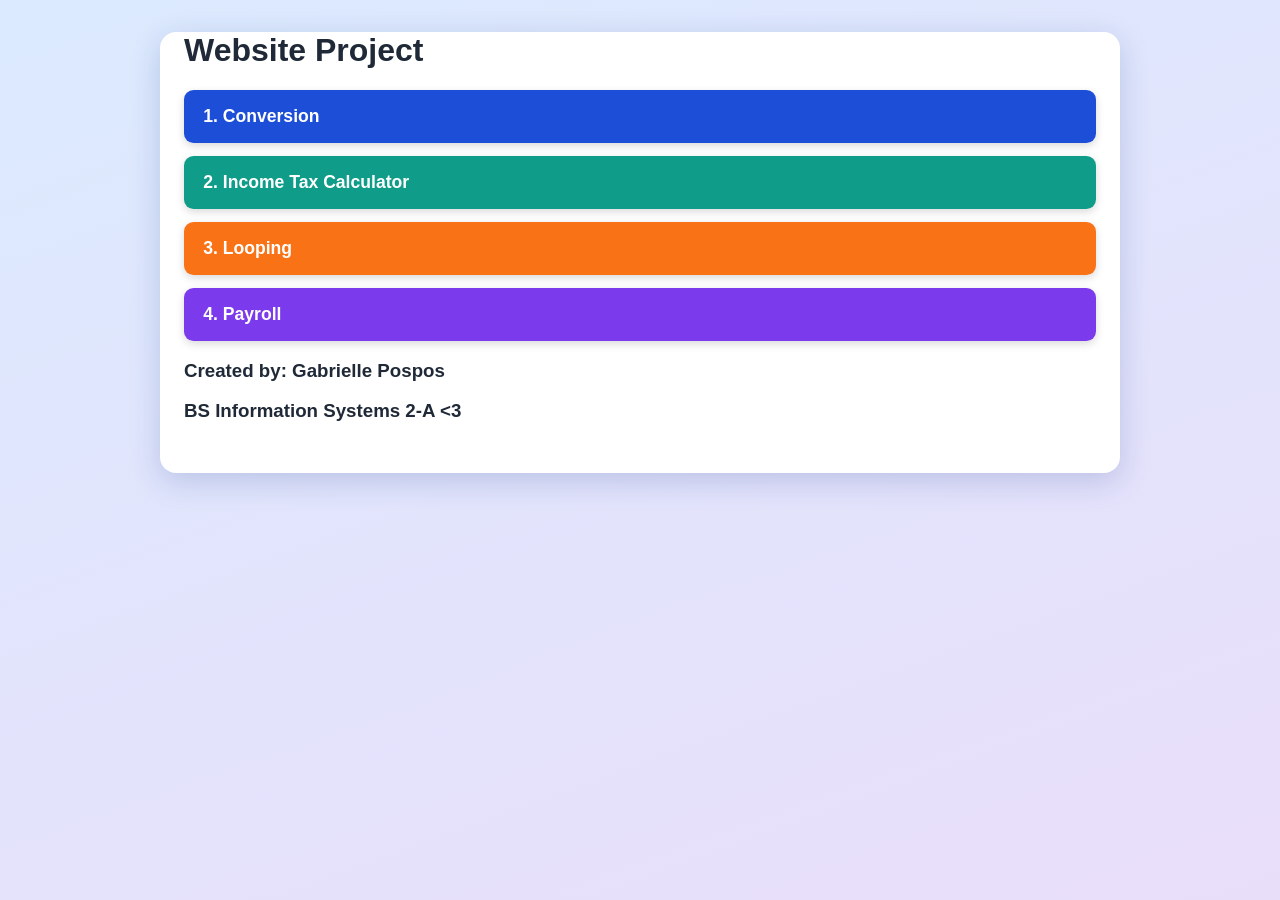
<file: index.html>
<!DOCTYPE html>
<html lang="en">
<head>
  <meta charset="UTF-8">
  <meta name="viewport" content="width=device-width, initial-scale=1">
  <title>Home Page</title>
  <link rel="stylesheet" href="style.css">
</head>
<body>
  <h1>Website Project</h1>
  <ul class="menu">
    <li><a href="conversion.html">1. Conversion</a></li>
    <li><a href="tax.html">2. Income Tax Calculator</a></li>
    <li><a href="looping.html">3. Looping</a></li>
    <li><a href="payroll.html">4. Payroll</a></li>
  </ul>
  <h3>Created by: Gabrielle Pospos</h3> 
  <h3>BS Information Systems 2-A <3</h3>
</body>
</html>
</file>
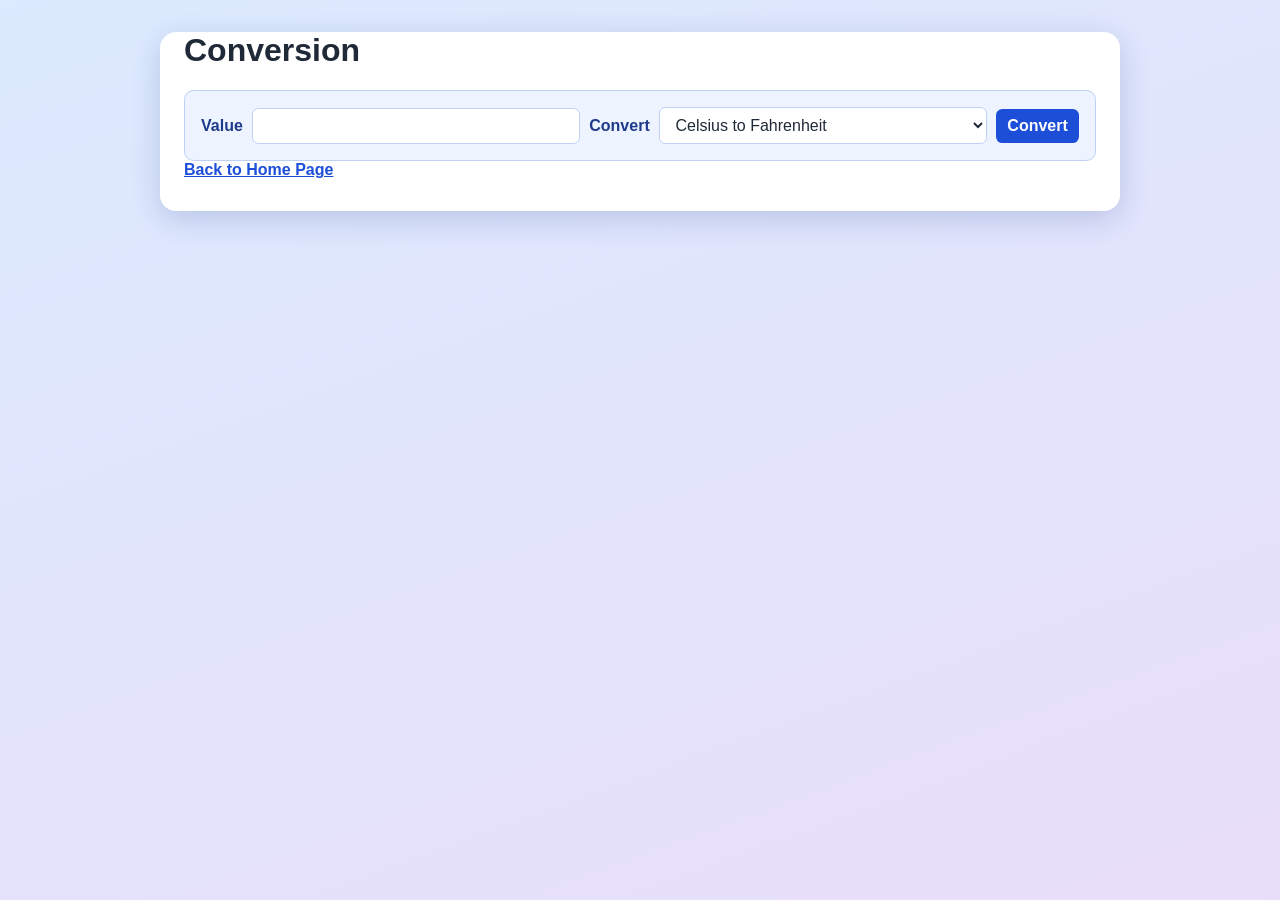
<file: conversion.html>
<!DOCTYPE html>
<html lang="en">
<head>
  <meta charset="UTF-8">
  <meta name="viewport" content="width=device-width, initial-scale=1">
  <title>Conversion</title>
  <link rel="stylesheet" href="style.css">
</head>
<body>
  <h1>Conversion</h1>
  <form id="form">
    <label for="value">Value</label>
    <input type="number" id="value" step="any" required>
    <label for="type">Convert</label>
    <select id="type">
      <option value="cToF">Celsius to Fahrenheit</option>
      <option value="fToC">Fahrenheit to Celsius</option>
      <option value="mToFt">Meters to Feet</option>
      <option value="ftToM">Feet to Meters</option>
    </select>
    <button type="submit">Convert</button>
  </form>
  <p id="result"></p>
  <a href="index.html">Back to Home Page</a>

  <script src="conversion.js"></script>
</body>
</html>
</file>
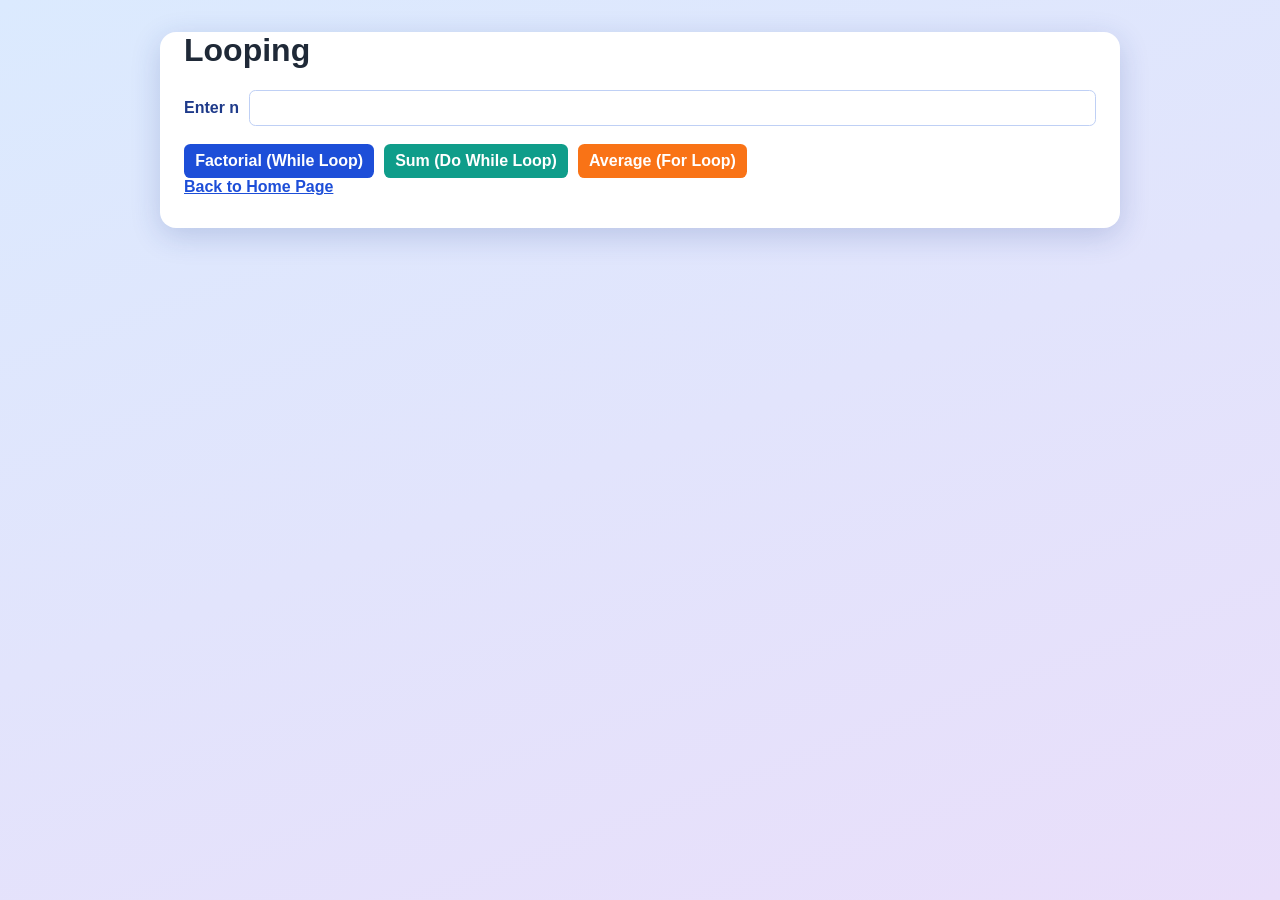
<file: looping.html>
<!DOCTYPE html>
<html lang="en">
<head>
  <meta charset="UTF-8">
  <meta name="viewport" content="width=device-width, initial-scale=1">
  <title>Looping</title>
  <link rel="stylesheet" href="style.css">
</head>
<body>
  <h1>Looping</h1>
  <div class="row">
    <label for="n">Enter n</label>
    <input type="number" id="n" min="1" max="100" step="1">
  </div>
  <br>
  <div class="row">
    <button id="fact">Factorial (While Loop)</button>
    <button id="sum">Sum (Do While Loop)</button>
    <button id="avg">Average (For Loop)</button>
  </div>
  <p id="result"></p>
  <a href="index.html">Back to Home Page</a>

  <script src="looping.js"></script>
</body>
</html>
</file>
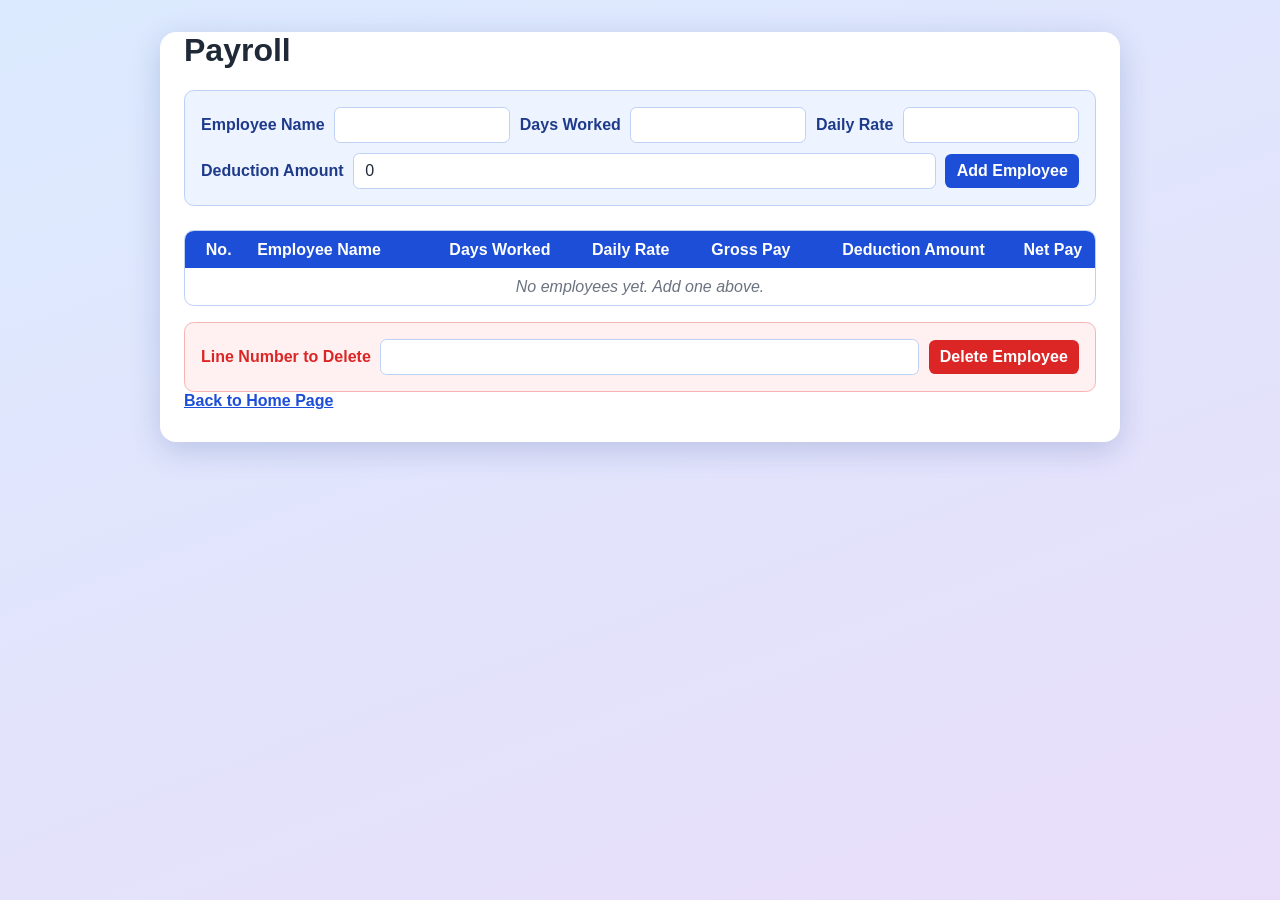
<file: payroll.html>
<!DOCTYPE html>
<html lang="en">
<head>
  <meta charset="UTF-8">
  <meta name="viewport" content="width=device-width, initial-scale=1">
  <title>Payroll</title>
  <link rel="stylesheet" href="style.css">
</head>
<body>
  <h1>Payroll</h1>
  <form id="addForm">
    <label for="name">Employee Name</label>
    <input type="text" id="name" required>
    <label for="days">Days Worked</label>
    <input type="number" id="days" min="0" step="any" required>
    <label for="rate">Daily Rate</label>
    <input type="number" id="rate" min="0" step="any" required>
    <label for="ded">Deduction Amount</label>
    <input type="number" id="ded" min="0" step="any" value="0" required>
    <button type="submit">Add Employee</button>
  </form>

  <div class="tbl">
    <table>
      <thead>
        <tr>
          <th class="n">No.</th><th>Employee Name</th><th class="n">Days Worked</th>
          <th class="n">Daily Rate</th><th class="n">Gross Pay</th>
          <th class="n">Deduction Amount</th><th class="n">Net Pay</th>
        </tr>
      </thead>
      <tbody id="body"></tbody>
    </table>
  </div>

  <form id="delForm">
    <label for="delNo">Line Number to Delete</label>
    <input type="number" id="delNo" min="1" step="1" required>
    <button type="submit">Delete Employee</button>
  </form>
  <p id="message"></p>
  <a href="index.html">Back to Home Page</a>

  <script src="payroll.js"></script>
</body>
</html>
</file>
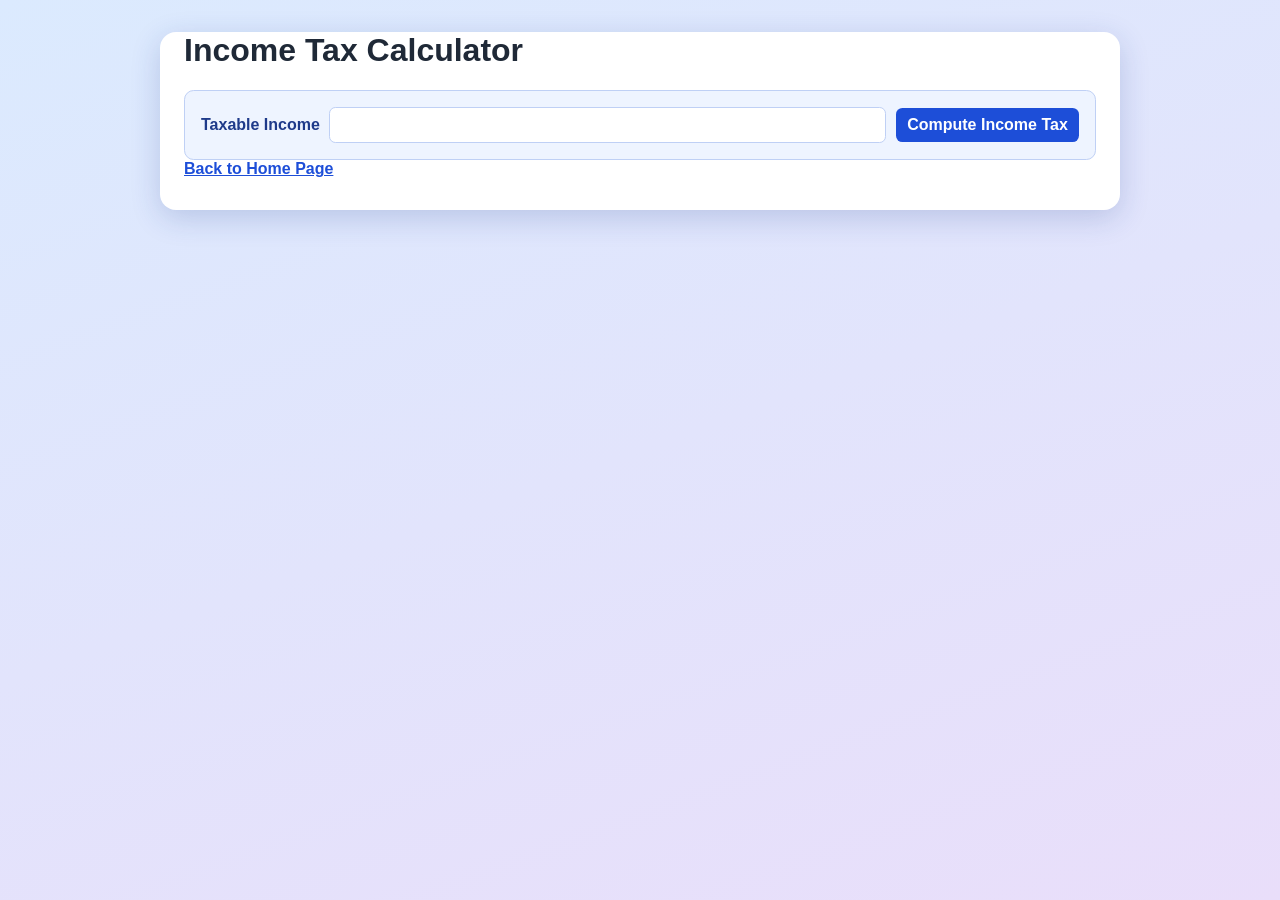
<file: tax.html>
<!DOCTYPE html>
<html lang="en">
<head>
  <meta charset="UTF-8">
  <meta name="viewport" content="width=device-width, initial-scale=1">
  <title>Income Tax Calculator</title>
  <link rel="stylesheet" href="style.css">
</head>
<body>
  <h1>Income Tax Calculator</h1>
  <form id="form">
    <label for="income">Taxable Income</label>
    <input type="number" id="income" min="0" step="any" required>
    <button type="submit">Compute Income Tax</button>
  </form>
  <p id="result"></p>
  <a href="index.html">Back to Home Page</a>

  <script src="tax.js"></script>
</body>
</html>
</file>
<file: style.css>
:root {
    --blue: #1d4ed8;
    --blue-dark: #1e3a8a;
    --teal: #0f9d8a;
    --orange: #f97316;
    --purple: #7c3aed;
    --red: #dc2626;
    --page: #e0ecff;
    --card: #ffffff;
    --text: #1f2937;
    --soft: #eef4ff;
    --line: #bfd0f5;
}

* {
    box-sizing: border-box;
}

html {
    background: linear-gradient(160deg, #dbeafe 0%, #e9defa 100%);
    min-height: 100%;
}

body {
    font-family: "Trebuchet MS", "Segoe UI", Arial, sans-serif;
    color: var(--text);
    background: var(--card);
    max-width: 60rem;
    margin: 2rem auto;
    padding: 0 1.5rem 2rem;
    border-radius: 1rem;
    box-shadow: 0 8px 30px rgba(30, 58, 138, .2);
    overflow: hidden;
}

/*title*//
h1 {
    font-size: clamp(1.5rem, 5vw, 2.2rem);
    color: #fff;
    background: linear-gradient(90deg, var(--blue-dark), var(--blue), var(--purple));
    margin: 0 -1.5rem 1.5rem;
    padding: 1.5rem;
}

/*home page menu*/
ul.menu {
    list-style: none;
    padding: 0;
    margin: 0;
    display: grid;
    gap: .8rem;
}

    ul.menu a {
        display: block;
        padding: 1rem 1.2rem;
        border-radius: .6rem;
        color: #fff;
        font-size: 1.1rem;
        font-weight: bold;
        text-decoration: none;
        box-shadow: 0 3px 8px rgba(0, 0, 0, .15);
    }

        ul.menu a:hover, ul.menu a:focus-visible {
            filter: brightness(1.12);
            transform: translateX(4px);
        }

    ul.menu li:nth-child(1) a {
        background: var(--blue);
    }

    ul.menu li:nth-child(2) a {
        background: var(--teal);
    }

    ul.menu li:nth-child(3) a {
        background: var(--orange);
    }

    ul.menu li:nth-child(4) a {
        background: var(--purple);
    }

/*forms*/
form, .row {
    display: flex;
    flex-wrap: wrap;
    gap: .6rem;
    align-items: center;
}

form {
    background: var(--soft);
    border: 1px solid var(--line);
    border-radius: .6rem;
    padding: 1rem;
}

label {
    font-weight: bold;
    color: var(--blue-dark);
    white-space: nowrap;
}

input, select, button {
    font: inherit;
    padding: .5rem .7rem;
    border-radius: .4rem;
}

input, select {
    flex: 1 1 8rem;
    min-width: 0;
    border: 1px solid var(--line);
    background: #fff;
    color: var(--text);
}

    input:focus, select:focus {
        outline: 3px solid #93c5fd;
        border-color: var(--blue);
    }

button {
    cursor: pointer;
    border: 0;
    background: var(--blue);
    color: #fff;
    font-weight: bold;
}

    button:hover, button:focus-visible {
        filter: brightness(1.15);
    }

#fact {
    background: var(--blue);
}

#sum {
    background: var(--teal);
}

#avg {
    background: var(--orange);
}

#delForm button {
    background: var(--red);
}

#delForm {
    background: #fff1f1;
    border-color: #f5b5b5;
}

    #delForm label {
        color: var(--red);
    }

/*results*/
#result, #message {
    margin: 1.2rem 0;
    padding: .9rem 1.1rem;
    font-size: 1.1rem;
    font-weight: bold;
    color: var(--blue-dark);
    background: #dcfce7;
    border-left: 6px solid var(--teal);
    border-radius: .4rem;
    overflow-wrap: anywhere;
}

    #result:empty, #message:empty {
        display: none;
    }

/*table*/
.tbl {
    overflow-x: auto;
    margin: 1.5rem 0 1rem;
    border-radius: .6rem;
    border: 1px solid var(--line);
}

table {
    border-collapse: collapse;
    width: 100%;
    min-width: 40rem;
}

th, td {
    padding: .6rem .8rem;
    text-align: left;
}

th {
    background: var(--blue);
    color: #fff;
}

tbody tr:nth-child(even) {
    background: var(--soft);
}

td.n, th.n {
    text-align: right;
}

.empty {
    text-align: center;
    color: #6b7280;
    font-style: italic;
}

/*links*/
a {
    color: var(--blue);
    font-weight: bold;
}

p {
    margin: 0;
}

@media (max-width: 30rem) {
    body {
        margin: 0;
        border-radius: 0;
        padding: 0 1rem 1.5rem;
    }

    h1 {
        margin: 0 -1rem 1.2rem;
        padding: 1.2rem 1rem;
    }

    button, input, select {
        width: 100%;
        flex-basis: 100%;
    }

    label {
        white-space: normal;
    }
}
</file>
